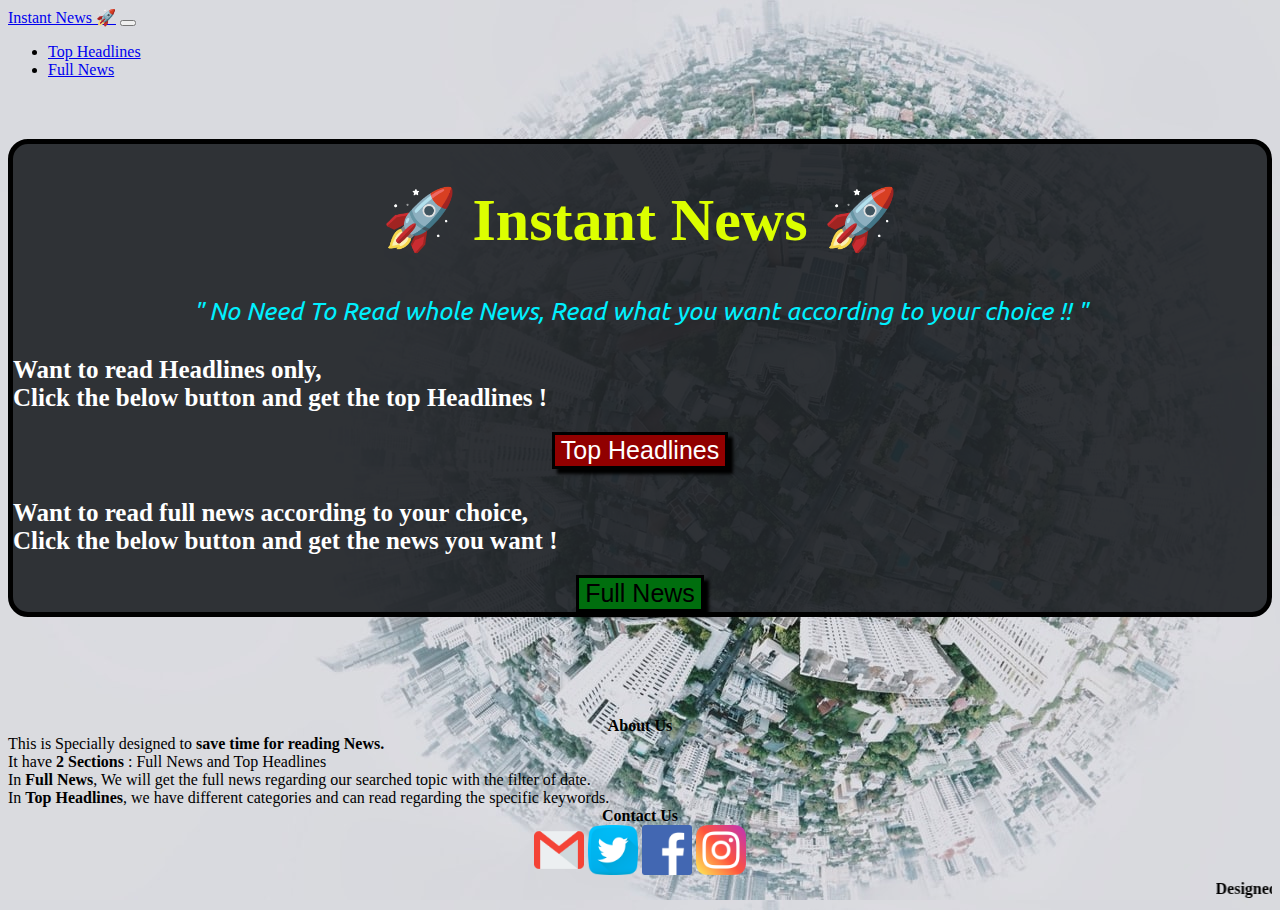
<file: index.html>
<!doctype html>
<html lang="en">

<head>
    <!-- Required meta tags -->
    <meta charset="utf-8">
    <meta name="viewport" content="width=device-width, initial-scale=1">

    <!-- Bootstrap CSS -->
    <link href="https://cdn.jsdelivr.net/npm/bootstrap@5.1.3/dist/css/bootstrap.min.css" rel="stylesheet"
        integrity="sha384-1BmE4kWBq78iYhFldvKuhfTAU6auU8tT94WrHftjDbrCEXSU1oBoqyl2QvZ6jIW3" crossorigin="anonymous">
    <link rel="stylesheet" href="index.css">
    <link rel="preconnect" href="https://fonts.googleapis.com">
    <link rel="preconnect" href="https://fonts.gstatic.com" crossorigin>
    <link href="https://fonts.googleapis.com/css2?family=Ubuntu&display=swap" rel="stylesheet">
    <title>Instant News !</title>
</head>

<body>
    <nav class="navbar navbar-expand-lg navbar-dark bg-dark">
        <div class="container-fluid">
            <a class="navbar-brand" href="/index.html">Instant News 🚀</a>
            <button class="navbar-toggler" type="button" data-bs-toggle="collapse"
                data-bs-target="#navbarSupportedContent" aria-controls="navbarSupportedContent" aria-expanded="false"
                aria-label="Toggle navigation">
                <span class="navbar-toggler-icon"></span>
            </button>
            <div class="collapse navbar-collapse" id="navbarSupportedContent">
                <ul class="navbar-nav me-auto mb-2 mb-lg-0">
                    <li class="nav-item">
                        <a class="nav-link active" aria-current="page" href="/headlines.html">Top Headlines</a>
                    </li>
                    <li class="nav-item">
                        <a class="nav-link active" aria-current="page" href="/fullnews.html">Full News</a>
                    </li>
                </ul>
            </div>
        </div>
    </nav>

    <div class="container heading pb-5">
        <div class="row row-12 row-md-6 row-sm-12">
            <!-- <div class="col col-12 col-md-6 col-sm-12"> -->
            <h1 class="mt-3" id="mainhead">🚀 Instant News 🚀</h1>
            <!-- </div> -->
        </div>
        <div class="row row-12 row-md-6 row-sm-12">
            <div class="col col-12 col-md-12 col-sm-12" id="tagline">
                " No Need To Read whole News, Read what you want according to your choice !! "
            </div>
        </div>
        <div class="row">
            <div class="col col-12 col-md-12 col-sm-12">
                <div class="buttondescription text-center">
                    Want to read Headlines only,<br>
                    Click the below button and get the top Headlines !
                </div>
                <div class="button"><button type="button" class="btn btn-lg linkBtns" id="headlinesbtn">Top
                        Headlines</button></div>
            </div>
            <div class="col col-12 col-md-12 col-sm-12">
                <div class="buttondescription text-center">
                    Want to read full news according to your choice,<br>
                    Click the below button and get the news you want !
                </div>
                <div class="button"><button type="button" class="btn btn-lg linkBtns" id="fullnewsbtn">Full
                        News</button></div>
            </div>
        </div>
    </div>

    <div class="container-fluid bg-black text-white" id="indexfooter">
        <div class="row">
            <div class="col col-12 col-md-6 col-sm-12 p-4">
                <center>
                    <span><b>About Us</b></span><br>
                </center>
                This is Specially designed to <b>save time for reading News.</b>
                <br>It have <strong>2 Sections</strong> : Full News and Top Headlines
                <br>In <strong>Full News</strong>, We will get the full news regarding our searched topic with the filter of date.
                <br>In <strong>Top Headlines</strong>, we have different categories and can read regarding the specific keywords.

            </div>
            <div class="col col-12 col-md-6 col-sm-12 p-4">
                <center>
                    <span><b>Contact Us</b></span><br>
                    <a class="link mx-10 m-sm-3 mx-xl-3" href="mailto:sanjayasukhwani@gmail.com" target="_blank"><img
                            class="my-2 social-media" src="Images/gmail.png" alt="Gmail icon" height="50px"></a>
                    <a class="link  mx-10 m-sm-3 mx-xl-3" href="https://twitter.com/sukhwani_sanjay"
                        target="_blank"><img class="my-2 social-media" src="Images/twitter.png" alt="Twitter icon"
                            height="50px"></a>
                    <a class="link  mx-10 m-sm-3 mx-xl-3" href="https://www.facebook.com/profile.php?id=100069005771579"
                        target="_blank"><img class="my-2 social-media" src="Images/facebook.png" alt="Facebook icon"
                            height="50px"></a>
                    <a class="link  mx-10 m-sm-3 mx-xl-3" href="https://www.instagram.com/itssanjay.sukhwani/"
                        target="_blank"><img class="my-2 social-media" src="Images/instagram.png" alt="Instagram icon"
                            height="50px"></a>
                </center>
            </div>
        </div>
        <marquee class="my-1"><b>Designed and Developed with 💜 by Sanjay Sukhwani </b></marquee>
    </div>

    <!-- Optional JavaScript; choose one of the two! -->
    <!-- Option 1: Bootstrap Bundle with Popper -->
    <script src="https://cdn.jsdelivr.net/npm/bootstrap@5.1.3/dist/js/bootstrap.bundle.min.js"
        integrity="sha384-ka7Sk0Gln4gmtz2MlQnikT1wXgYsOg+OMhuP+IlRH9sENBO0LRn5q+8nbTov4+1p"
        crossorigin="anonymous"></script>
    <script src="index.js"></script>
</body>

</html>
</file>
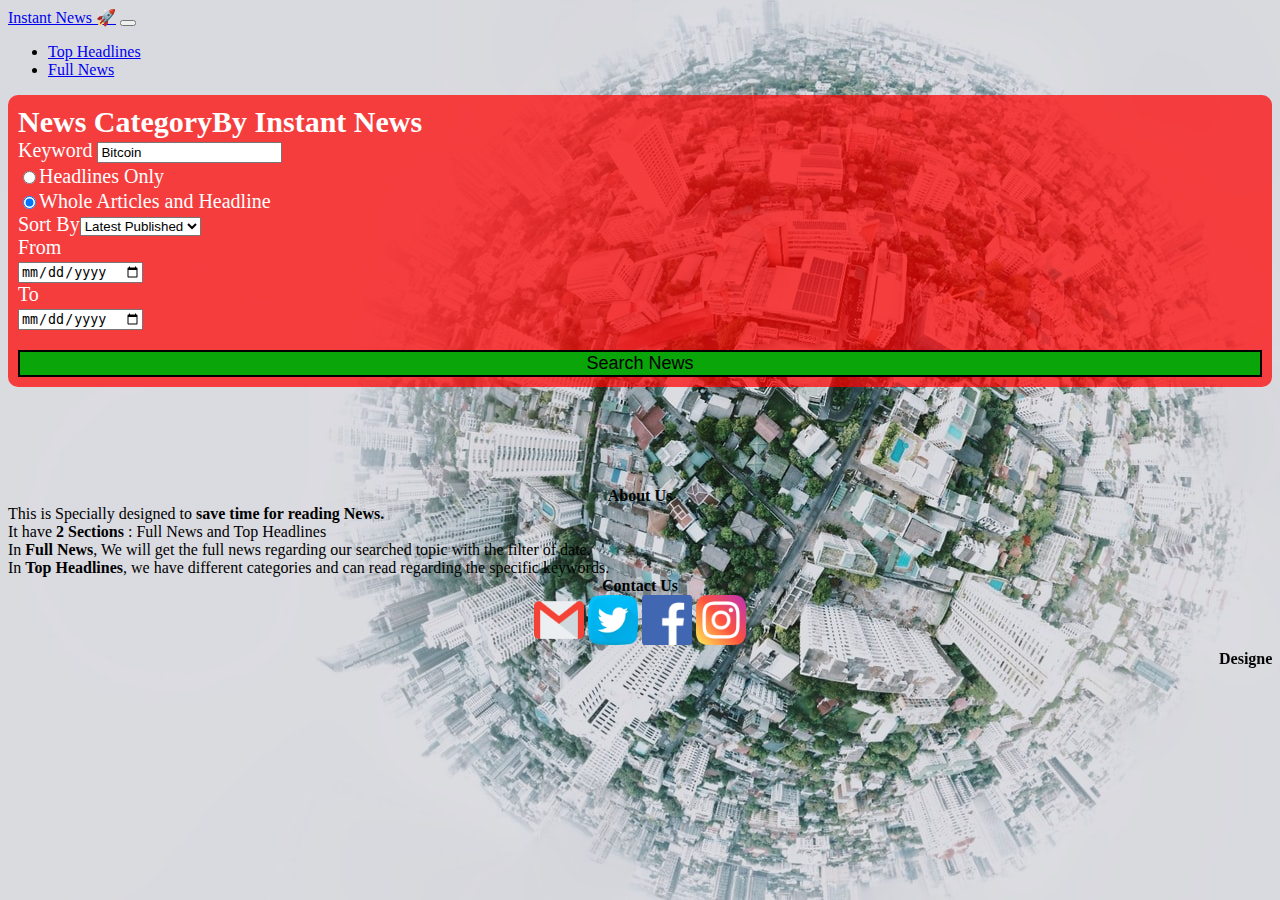
<file: fullnews.html>
<!doctype html>
<html lang="en">

<head>
    <!-- Required meta tags -->
    <meta charset="utf-8">
    <meta name="viewport" content="width=device-width, initial-scale=1">

    <!-- Bootstrap CSS -->
    <link href="https://cdn.jsdelivr.net/npm/bootstrap@5.1.3/dist/css/bootstrap.min.css" rel="stylesheet"
        integrity="sha384-1BmE4kWBq78iYhFldvKuhfTAU6auU8tT94WrHftjDbrCEXSU1oBoqyl2QvZ6jIW3" crossorigin="anonymous">
    <link rel="stylesheet" href="index.css">
    <title>Instant News !</title>
</head>

<body onload="fetchNews()">
    <nav class="navbar navbar-expand-lg navbar-dark bg-dark">
        <div class="container-fluid">
            <a class="navbar-brand" href="/index.html">Instant News 🚀</a>
            <button class="navbar-toggler" type="button" data-bs-toggle="collapse"
                data-bs-target="#navbarSupportedContent" aria-controls="navbarSupportedContent" aria-expanded="false"
                aria-label="Toggle navigation">
                <span class="navbar-toggler-icon"></span>
            </button>
            <div class="collapse navbar-collapse" id="navbarSupportedContent">
                <ul class="navbar-nav me-auto mb-2 mb-lg-0">
                    <li class="nav-item">
                        <a class="nav-link active" aria-current="page" href="/headlines.html">Top Headlines</a>
                    </li>
                    <li class="nav-item">
                        <a class="nav-link active" aria-current="page" href="/fullnews.html">Full News</a>
                    </li>
                </ul>
            </div>
        </div>
    </nav>
    <div class="container Newsbar my-5">
        <div class="row">
            <h2 id='NewsCategory'>News Category<span class="badge bg-dark mx-3">By Instant News</span></h2>
            <div class="row my-2 " id="Keywords">
                <div class="row">
                    <div class="col-8">
                        <div class="form">
                            Keyword
                            <input type="text" class="form-control" id="UserKeyword"
                                placeholder="Search words in the articles . . ." value="Bitcoin">
                        </div>
                    </div>
                    <div class="col">
                        <div class="row">
                            <div class="col">
                                <input type="radio" name="UserSearchChoice" class="searchKeywordsType search my-2"
                                    value="Headlines" id="Headlines"><span class="search">Headlines Only</span>
                            </div>
                        </div>
                        <div class="row">
                            <div class="col">
                                <input type="radio" name="UserSearchChoice" class="searchKeywordsType search my-2"
                                    value="HeadlineWholeArticle" id="HeadlineWholeArticle" checked><span
                                    class="search">Whole Articles and Headline </span>
                            </div>
                        </div>
                    </div>
                </div>
            </div>

            <div class="row">
                <div class="col">
                    Sort By<select class="form-select" aria-label="Default select example" id="UserSortby">
                        <option value="Latest" selected>Latest Published</option>
                        <option value="Popularity">Popularity</option>
                        <option value="Relevancy">Relevancy</option>
                    </select>
                </div>
                <div class="col">
                    From <br><input class="form-control" type="date" name="UserNewsFrom" id="UserNewsFrom">
                </div>
                <div class="col">
                    To <br><input class="form-control" type="date" name="UserNewsTo" id="UserNewsTo">
                </div>
            </div>
        </div>
        <div class="row">
            <div class="col-12 align-center" id="searchdiv">
                <button type="button" class="btn btn-primary" id="searchNews">Search News</button>
            </div>
        </div>
    </div>

    <div class="container accordion" id="accordionExample">
        <div class="accordion-item" id="SearchedNews">

        </div>
    </div>
    <div class="container-fluid bg-black text-white" id="footer">
        <div class="row">
            <div class="col col-12 col-md-6 col-sm-12 p-4">
                <center>
                    <span><b>About Us</b></span><br>
                </center>
                This is Specially designed to <b>save time for reading News.</b>
                <br>It have <strong>2 Sections</strong> : Full News and Top Headlines
                <br>In <strong>Full News</strong>, We will get the full news regarding our searched topic with the
                filter of date.
                <br>In <strong>Top Headlines</strong>, we have different categories and can read regarding the specific
                keywords.

            </div>
            <div class="col col-12 col-md-6 col-sm-12 p-4">
                <center>
                    <span><b>Contact Us</b></span><br>
                    <a class="link mx-10 m-sm-3 mx-xl-3" href="mailto:sanjayasukhwani@gmail.com" target="_blank"><img
                            class="my-2 social-media" src="Images/gmail.png" alt="Gmail icon" height="50px"></a>
                    <a class="link  mx-10 m-sm-3 mx-xl-3" href="https://twitter.com/sukhwani_sanjay"
                        target="_blank"><img class="my-2 social-media" src="Images/twitter.png" alt="Twitter icon"
                            height="50px"></a>
                    <a class="link  mx-10 m-sm-3 mx-xl-3" href="https://www.facebook.com/profile.php?id=100069005771579"
                        target="_blank"><img class="my-2 social-media" src="Images/facebook.png" alt="Facebook icon"
                            height="50px"></a>
                    <a class="link  mx-10 m-sm-3 mx-xl-3" href="https://www.instagram.com/itssanjay.sukhwani/"
                        target="_blank"><img class="my-2 social-media" src="Images/instagram.png" alt="Instagram icon"
                            height="50px"></a>
                </center>
            </div>
        </div>
        <marquee class="my-1"><b>Designed and Developed with 💜 by Sanjay Sukhwani </b></marquee>
    </div>

    <script src="https://cdn.jsdelivr.net/npm/bootstrap@5.1.3/dist/js/bootstrap.bundle.min.js"
        integrity="sha384-ka7Sk0Gln4gmtz2MlQnikT1wXgYsOg+OMhuP+IlRH9sENBO0LRn5q+8nbTov4+1p"
        crossorigin="anonymous"></script>
    <script src="fullnews.js"></script>
</body>

</html>
</file>
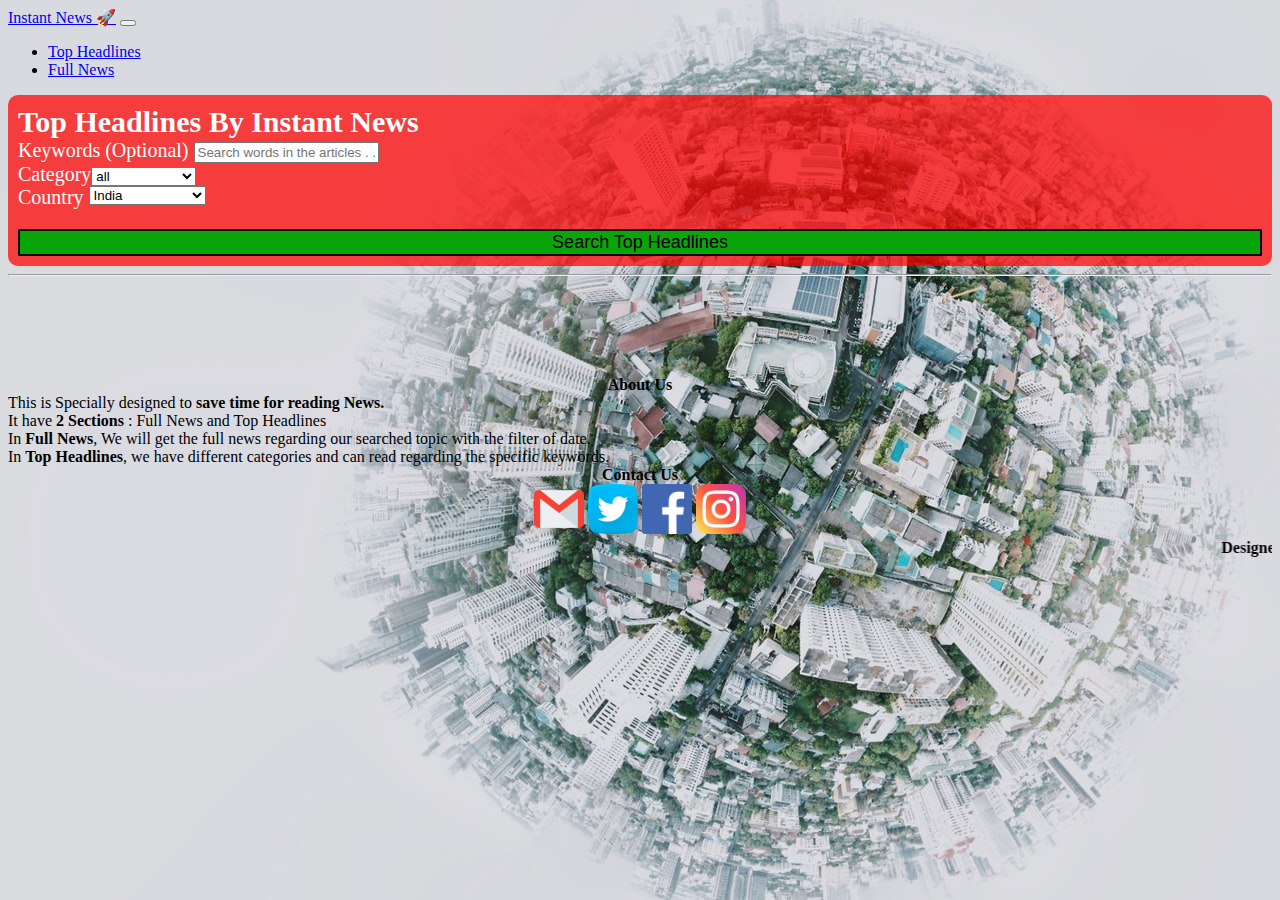
<file: headlines.html>
<!doctype html>
<html lang="en">

<head>
    <!-- Required meta tags -->
    <meta charset="utf-8">
    <meta name="viewport" content="width=device-width, initial-scale=1">

    <!-- Bootstrap CSS -->
    <link href="https://cdn.jsdelivr.net/npm/bootstrap@5.1.3/dist/css/bootstrap.min.css" rel="stylesheet"
        integrity="sha384-1BmE4kWBq78iYhFldvKuhfTAU6auU8tT94WrHftjDbrCEXSU1oBoqyl2QvZ6jIW3" crossorigin="anonymous">
    <link rel="stylesheet" href="index.css">
    <title>Instant News !</title>
</head>

<body>
    <nav class="navbar navbar-expand-lg navbar-dark bg-dark">
        <div class="container-fluid">
            <a class="navbar-brand" href="/index.html">Instant News 🚀</a>
            <button class="navbar-toggler" type="button" data-bs-toggle="collapse"
                data-bs-target="#navbarSupportedContent" aria-controls="navbarSupportedContent" aria-expanded="false"
                aria-label="Toggle navigation">
                <span class="navbar-toggler-icon"></span>
            </button>
            <div class="collapse navbar-collapse" id="navbarSupportedContent">
                <ul class="navbar-nav me-auto mb-2 mb-lg-0">
                    <li class="nav-item">
                        <a class="nav-link active" aria-current="page" href="/headlines.html">Top Headlines</a>
                    </li>
                    <li class="nav-item">
                        <a class="nav-link active" aria-current="page" href="/fullnews.html">Full News</a>
                    </li>
                </ul>
            </div>
        </div>
    </nav>

    <div class="container Newsbar my-3">
        <div class="row">
            <div class="col">
                <h2 id='NewsCompany'>Top Headlines <span class="badge bg-dark">By Instant News</span>
            </div>
        </div>
        <div class="row my-3 mx-2">
            <div class="col">
                <div class="form">
                    Keywords (Optional)
                    <input type="text" class="form-control" id="UserKeyword"
                        placeholder="Search words in the articles . . .">
                </div>
            </div>
            <div class="col">
                Category<select class="form-select" aria-label="Default select example" id="UserCategory">
                    <option value="all">all</option>
                    <option value="business">Business</option>
                    <option value="entertainment">Entertainment</option>
                    <option value="general">General</option>
                    <option value="health">Health</option>
                    <option value="science">Science</option>
                    <option value="sports">Sports</option>
                    <option value="technology">Technology</option>
                </select>
            </div>
            <div class="col">
                <!-- <h2 id='selectCountry'>Country : </h2> -->
                Country
                <select class="form-select" id="Headline-Country">
                    <option value="ar">Argentina</option>
                    <option value="au">Australia</option>
                    <option value="at">Austria</option>
                    <option value="be">Belgium</option>
                    <option value="br">Brazil</option>
                    <option value="bg">Bulgaria</option>
                    <option value="ca">Canada</option>
                    <option value="cn">China</option>
                    <option value="co">Colombia</option>
                    <option value="cu">Cuba</option>
                    <option value="cz">Czech Republic</option>
                    <option value="eg">Egypt</option>
                    <option value="fr">France</option>
                    <option value="de">Germany</option>
                    <option value="gr">Greece</option>
                    <option value="hk">Hong Kong</option>
                    <option value="hu">Hungary</option>
                    <option value="in" selected>India</option>
                    <option value="id">Indonesia</option>
                    <option value="ie">Ireland</option>
                    <option value="il">Israel</option>
                    <option value="it">Italy</option>
                    <option value="jp">Japan</option>
                    <option value="lv">Latvia</option>
                    <option value="lt">Lithuania</option>
                    <option value="my">Malaysia</option>
                    <option value="mx">Mexico</option>
                    <option value="ma">Morocco</option>
                    <option value="nl">Netherlands</option>
                    <option value="nz">New Zealand</option>
                    <option value="ng">Nigeria</option>
                    <option value="no">Norway</option>
                    <option value="ph">Philippines</option>
                    <option value="pl">Poland</option>
                    <option value="pt">Portugal</option>
                    <option value="ro">Romania</option>
                    <option value="ru">Russia</option>
                    <option value="sa">Saudi Arabia</option>
                    <option value="rs">Serbia</option>
                    <option value="sg">Singapore</option>
                    <option value="sk">Slovakia</option>
                    <option value="si">Slovenia</option>
                    <option value="za">South Africa</option>
                    <option value="kr">South Korea</option>
                    <option value="se">Sweden</option>
                    <option value="ch">Switzerland</option>
                    <option value="tw">Taiwan</option>
                    <option value="th">Thailand</option>
                    <option value="tr">Turkey</option>
                    <option value="ae">UAE</option>
                    <option value="ua">Ukraine</option>
                    <option value="gb">United Kingdom</option>
                    <option value="us">United States</option>
                </select>
            </div>
        </div>
        </h2>
        <div class="row mx-2">
            <div class="col-12 align-center" id="searchdiv">
                <button type="button" class="btn btn-primary" id="searchNews" onclick="fetchheadlines()">Search Top
                    Headlines</button>
            </div>
        </div>
    </div>

    <div class="container">
        <hr>
    </div>

    <div class="container accordion" id="accordionExample">
        <div class="accordion-item" id="newsAccordion">

        </div>
    </div>

    <div class="container-fluid bg-black text-white mt-100" id="footer">
        <div class="row">
            <div class="col col-12 col-md-6 col-sm-12 p-4">
                <center>
                    <span><b>About Us</b></span><br>
                </center>
                This is Specially designed to <b>save time for reading News.</b>
                <br>It have <strong>2 Sections</strong> : Full News and Top Headlines
                <br>In <strong>Full News</strong>, We will get the full news regarding our searched topic with the
                filter of date.
                <br>In <strong>Top Headlines</strong>, we have different categories and can read regarding the specific
                keywords.

            </div>
            <div class="col col-12 col-md-6 col-sm-12 p-4">
                <center>
                    <span><b>Contact Us</b></span><br>
                    <a class="link mx-10 m-sm-3 mx-xl-3" href="mailto:sanjayasukhwani@gmail.com" target="_blank"><img
                            class="my-2 social-media" src="Images/gmail.png" alt="Gmail icon" height="50px"></a>
                    <a class="link  mx-10 m-sm-3 mx-xl-3" href="https://twitter.com/sukhwani_sanjay"
                        target="_blank"><img class="my-2 social-media" src="Images/twitter.png" alt="Twitter icon"
                            height="50px"></a>
                    <a class="link  mx-10 m-sm-3 mx-xl-3" href="https://www.facebook.com/profile.php?id=100069005771579"
                        target="_blank"><img class="my-2 social-media" src="Images/facebook.png" alt="Facebook icon"
                            height="50px"></a>
                    <a class="link  mx-10 m-sm-3 mx-xl-3" href="https://www.instagram.com/itssanjay.sukhwani/"
                        target="_blank"><img class="my-2 social-media" src="Images/instagram.png" alt="Instagram icon"
                            height="50px"></a>
                </center>
            </div>
        </div>
        <marquee class="my-1"><b>Designed and Developed with 💜 by Sanjay Sukhwani </b></marquee>
    </div>

    <!-- Optional JavaScript; choose one of the two! -->
    <!-- Option 1: Bootstrap Bundle with Popper -->
    <script src="https://cdn.jsdelivr.net/npm/bootstrap@5.1.3/dist/js/bootstrap.bundle.min.js"
        integrity="sha384-ka7Sk0Gln4gmtz2MlQnikT1wXgYsOg+OMhuP+IlRH9sENBO0LRn5q+8nbTov4+1p"
        crossorigin="anonymous"></script>
    <script src="headlines.js"></script>
</body>

</html>
</file>
<file: index.css>
body {
  background-image: url("Images/background.jfif");
  outline: none;
}
#newsAccordion,
#SearchedNews {
  background: transparent;
  outline: none;
  border: 0px solid transparent;
}

#NewsHeading {
  background-color: rgb(251 251 251 / 56%);
  color: black;
  border: 3px solid black;
  margin-top: 5px;
  outline: none;
  font-weight: 500;
}

#NewsHeading:hover {
  background-color: rgb(243 132 132);
}

.Newscontent {
  padding: 1rem 1.25rem;
  background: #000000fa;
  color: white;
  font-weight: 600;
  width: 99%;
  margin: auto;
  margin-top: 0px;
  border-bottom-right-radius: 7px;
  border-bottom-left-radius: 7px;
  box-shadow: 2px 2px 13px black;
}

.Newsbar {
  background-color: #ff0000b8;
  padding: 10px;
  border-radius: 10px;
  color: white;
  font-size: 20px;
}

#NewsCompany,
#selectCountry,
#Headline-country {
  display: inline;
}

#Headline-Country {
  background-color: white;
  vertical-align: top;
}

#NewsCategory {
  margin: 0px;
}

.search {
  font-size: 20px;
  vertical-align: middle;
}

#searchNews {
  margin-top: 20px;
  width: 100%;
  background-color: rgb(9, 165, 9);
  color: black;
  font-size: 18px;
  font-weight: 500;
  border: 2px solid black;
}
#searchNews:hover {
  background-color: rgb(8, 189, 8);
  font-size: 19px;
  font-weight: 700;
  border: 2px solid green;
}
.heading {
  border: 5px solid black;
  margin-top: 60px;
  background: rgb(33 37 41 / 93%);
  border-radius: 20px;
  color: #dcff00;
}

#tagline {
  font-weight: 500;
  color: #00f0ff;
  font-size: 25px;
  font-family: "Ubuntu", sans-serif;
  text-align: center;
  font-style: italic;
}

#mainhead {
  font-size: 60px;
  text-align: center;
}
#indexfooter,
#footer {
  bottom: 0px;
  margin-top: 100px;
}
.button{
  text-align: center;
}

.linkBtns {
  border: 2px solid black;
  background-color: white;
  color: black;
  font-size: 25px;
  font-weight: 500;
  border: 3px solid black;

  text-align: center;
}

#headlinesbtn {
  background-color: #910000;
  color: white;
  box-shadow: 5px 5px 3px black;
}
#fullnewsbtn {
  background-color: #006e0e;
  color: black;
  box-shadow: 5px 5px 3px black;
}
.buttondescription {
  font-size: 25px;
  font-weight: 600;
  margin-top: 30px;
  margin-bottom: 20px;
  text-align: left;
  color: white;
}
#headlinesbtn:hover {
  background-color: rgb(255 0 0);
  color: white;
  box-shadow: 8px 6px 6px 3px #000000;
  transform: scale(1.1);
}
#fullnewsbtn:hover {
  background-color: lime;
  box-shadow: 8px 6px 6px 3px #000000;
  transform: scale(1.1);
}
</file>
